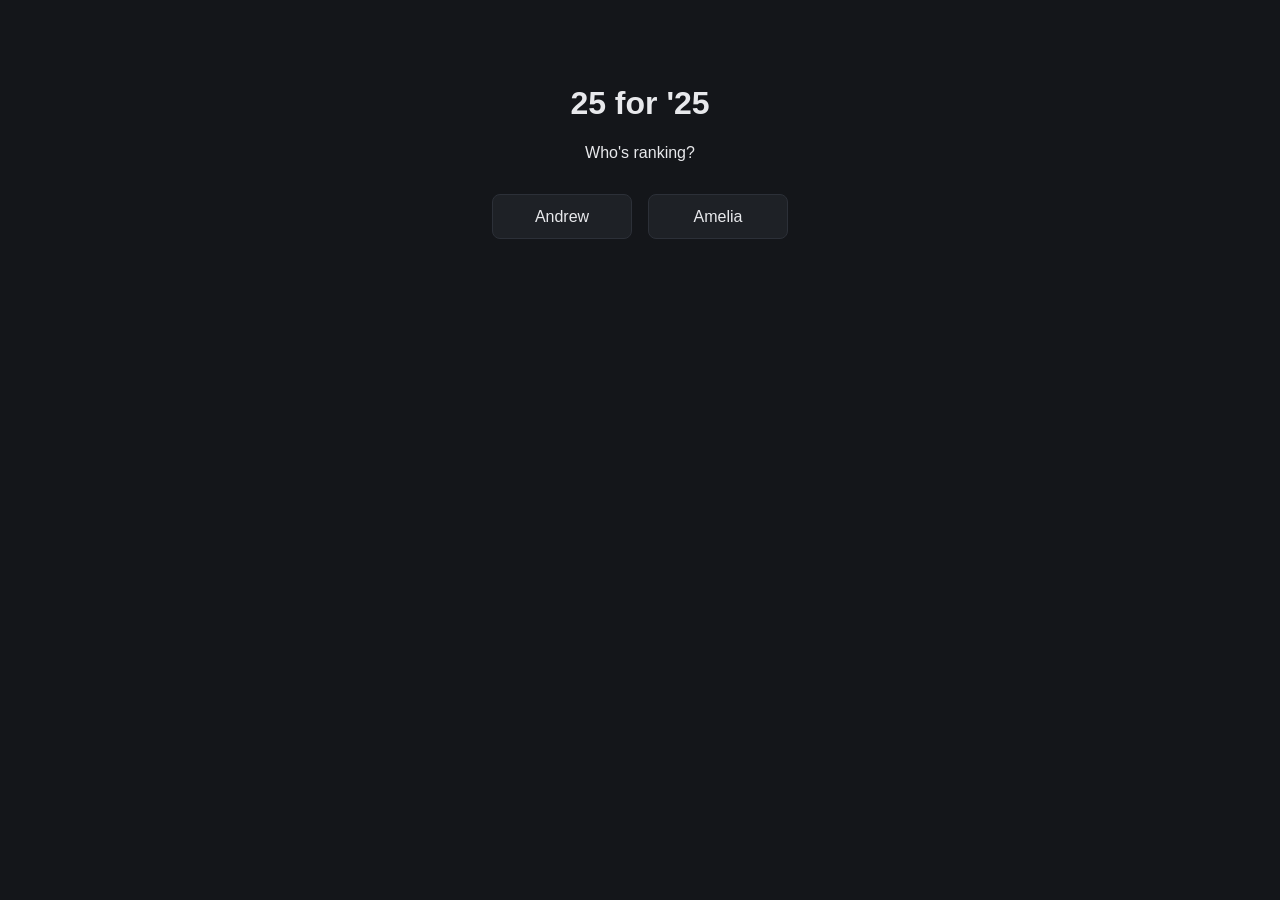
<file: index.html>
<!DOCTYPE html>
<html lang="en">
<head>
<meta charset="UTF-8">
<meta name="viewport" content="width=device-width, initial-scale=1">
<title>25 for '25</title>
<link rel="stylesheet" href="style.css">
</head>
<body>
  <main class="picker">
    <h1>25 for '25</h1>
    <p>Who's ranking?</p>
    <div class="picker-buttons">
      <button id="btn-andrew" class="person-btn">Andrew</button>
      <button id="btn-amelia" class="person-btn">Amelia</button>
    </div>
  </main>

  <script src="config.js"></script>
  <script src="app.js"></script>
  <script>
    function choose(person) {
      setPerson(person);
      window.location.href = 'rank.html';
    }
    document.getElementById('btn-andrew').addEventListener('click', () => choose('Andrew'));
    document.getElementById('btn-amelia').addEventListener('click', () => choose('Amelia'));
  </script>
</body>
</html>
</file>
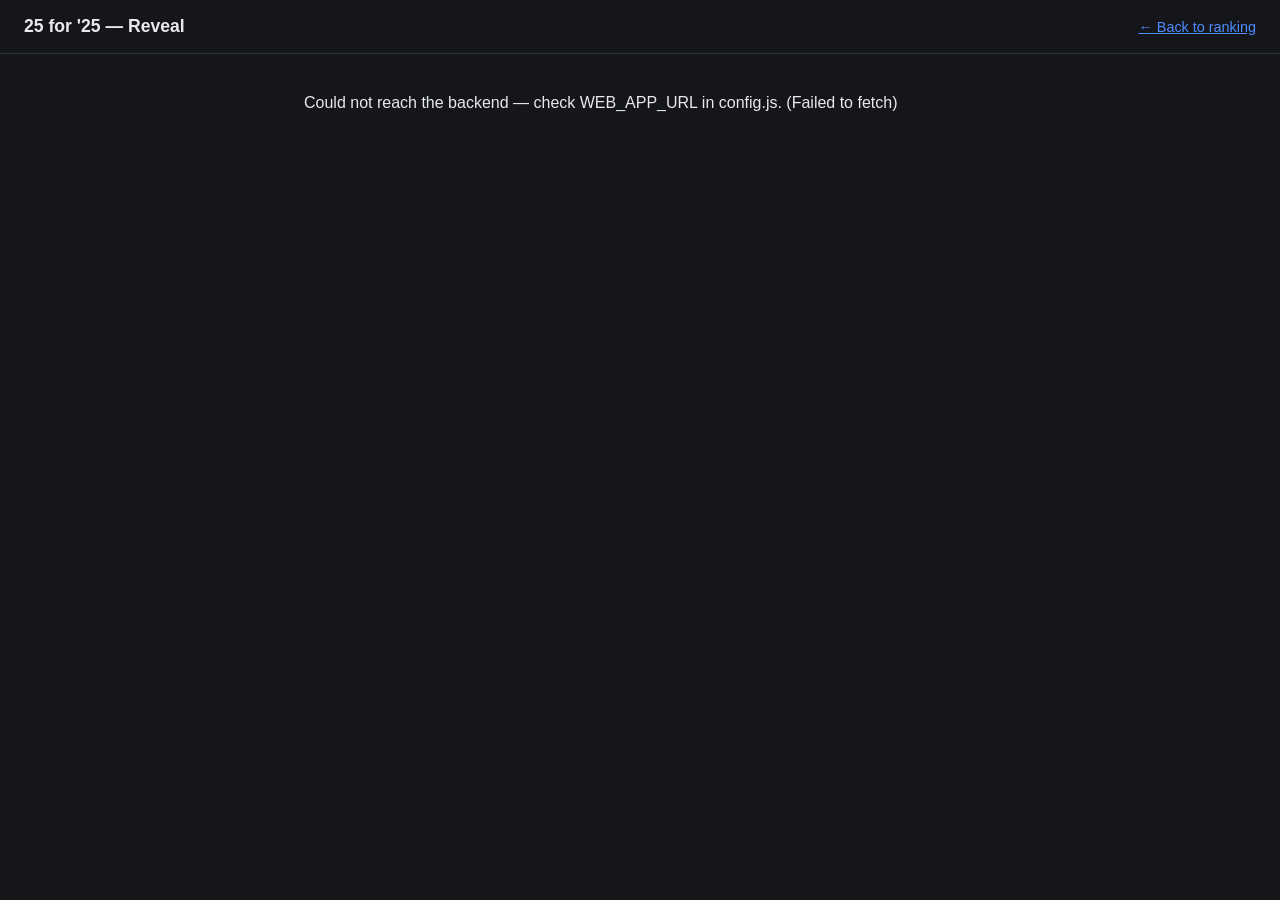
<file: reveal.html>
<!DOCTYPE html>
<html lang="en">
<head>
<meta charset="UTF-8">
<meta name="viewport" content="width=device-width, initial-scale=1">
<title>Reveal — 25 for '25</title>
<link rel="stylesheet" href="style.css">
</head>
<body>
  <header class="topbar">
    <h1>25 for '25 — Reveal</h1>
    <div class="whoami"><a href="rank.html">&larr; Back to ranking</a></div>
  </header>

  <main id="app">
    <p id="loading">Loading…</p>

    <div id="reveal-view" class="hidden">
      <p class="abstained-note" id="abstained-note"></p>

      <section class="stats-panel" id="stats-panel"></section>

      <section>
        <h2>Side by side</h2>
        <p class="hint">Click a row for director, cast, and Oscar detail.</p>
        <div class="table-wrap">
          <table id="compare-table">
            <thead>
              <tr>
                <th data-sort="combined_rank">New Rank</th>
                <th data-sort="title">Title</th>
                <th data-sort="andrew_rank">Andrew</th>
                <th data-sort="amelia_rank">Amelia</th>
                <th data-sort="delta">Delta</th>
                <th data-sort="big_picture_rank">Big Picture</th>
                <th data-sort="big_picture_delta">Δ vs BP</th>
              </tr>
            </thead>
            <tbody id="compare-body"></tbody>
          </table>
        </div>
      </section>

      <section>
        <h2>Biggest disagreements (delta &gt; 5)</h2>
        <div id="diff-panel"></div>
      </section>
    </div>
  </main>

  <script src="config.js"></script>
  <script src="app.js"></script>
  <script>
    let revealData = null;
    let sortKey = 'combined_rank';
    let sortAsc = true;

    async function init() {
      let data;
      try {
        data = await apiGet('reveal');
      } catch (err) {
        document.getElementById('loading').textContent =
          'Could not reach the backend — check WEB_APP_URL in config.js. (' + err.message + ')';
        return;
      }
      document.getElementById('loading').classList.add('hidden');
      revealData = data;
      document.getElementById('reveal-view').classList.remove('hidden');
      renderAbstained();
      renderStats();
      renderTable();
      renderDiffPanel();
      document.querySelectorAll('#compare-table th[data-sort]').forEach(th => {
        th.addEventListener('click', () => {
          const key = th.dataset.sort;
          if (sortKey === key) sortAsc = !sortAsc; else { sortKey = key; sortAsc = true; }
          renderTable();
        });
      });
    }

    function renderAbstained() {
      if (revealData.abstained) {
        document.getElementById('abstained-note').textContent =
          revealData.abstained.note + ' (' + revealData.abstained.title + ')';
      }
    }

    function statCard(label, valueHtml) {
      return '<div class="stat"><span class="stat-label">' + label + '</span>' + valueHtml + '</div>';
    }

    function eraLeanValue(year) {
      if (year == null) return '<span class="stat-value">—</span>';
      return '<span class="stat-value">' + year + '</span>';
    }

    function genreLeanValue(lean) {
      if (lean == null) return '<span class="stat-value">—</span>';
      return '<span class="stat-value">' + escapeHtml(lean.genre) + ' <span class="stat-sub">(avg #' + lean.avg_rank.toFixed(1) + ')</span></span>';
    }

    function genderLeanValue(lean) {
      if (lean == null) return '<span class="stat-value">—</span>';
      var bits = [];
      if (lean.male_avg_rank != null) bits.push('male avg #' + lean.male_avg_rank.toFixed(1));
      if (lean.female_avg_rank != null) bits.push('female avg #' + lean.female_avg_rank.toFixed(1));
      var label = lean.lean === 'even' ? 'Even split' : lean.lean === 'male' ? 'Leans male-led' : 'Leans female-led';
      return '<span class="stat-value">' + label + ' <span class="stat-sub">(' + bits.join(' · ') + ')</span></span>';
    }

    function renderStats() {
      const s = revealData.stats;
      const panel = document.getElementById('stats-panel');
      const waiting = '<span class="stat-value stat-waiting">Waiting on both…</span>';
      panel.innerHTML =
        statCard('Andrew&rsquo;s #1', '<span class="stat-value">' + (s.andrew_number_one ? escapeHtml(s.andrew_number_one) : '—') + '</span>') +
        statCard('Amelia&rsquo;s #1', '<span class="stat-value">' + (s.amelia_number_one ? escapeHtml(s.amelia_number_one) : '—') + (s.same_number_one ? ' 🎯 same pick!' : '') + '</span>') +
        statCard('Agreement rate', s.agreement_rate ? '<span class="stat-value">' + s.agreement_rate.count + '/' + s.agreement_rate.total + ' <span class="stat-sub">within 2 spots</span></span>' : waiting) +
        statCard('Biggest shared love', s.biggest_shared_love ? '<span class="stat-value">' + escapeHtml(s.biggest_shared_love.title) + '</span>' : waiting) +
        statCard('Biggest shared hate', s.biggest_shared_hate ? '<span class="stat-value">' + escapeHtml(s.biggest_shared_hate.title) + '</span>' : waiting) +
        statCard('Biggest disagreement', s.biggest_disagreement ? '<span class="stat-value">' + escapeHtml(s.biggest_disagreement.title) + ' (Δ' + s.biggest_disagreement.delta + ')</span>' : waiting) +
        statCard('Biggest Big Picture snub', s.biggest_snub ? '<span class="stat-value">' + escapeHtml(s.biggest_snub.title) + ' <span class="delta-up">+' + s.biggest_snub.big_picture_delta + '</span></span>' : waiting) +
        statCard('Most overrated by Big Picture', s.most_overrated ? '<span class="stat-value">' + escapeHtml(s.most_overrated.title) + ' <span class="delta-down">' + s.most_overrated.big_picture_delta + '</span></span>' : waiting) +
        statCard('Andrew&rsquo;s era lean', eraLeanValue(s.andrew_era_lean)) +
        statCard('Amelia&rsquo;s era lean', eraLeanValue(s.amelia_era_lean)) +
        statCard('Andrew&rsquo;s genre lean', genreLeanValue(s.andrew_genre_lean)) +
        statCard('Amelia&rsquo;s genre lean', genreLeanValue(s.amelia_genre_lean)) +
        statCard('Andrew&rsquo;s gender lean', genderLeanValue(s.andrew_gender_lean)) +
        statCard('Amelia&rsquo;s gender lean', genderLeanValue(s.amelia_gender_lean));
    }

    function formatDelta(d) {
      if (d == null) return '—';
      if (d > 0) return '<span class="delta-up">+' + d + '</span>';
      if (d < 0) return '<span class="delta-down">' + d + '</span>';
      return '<span class="delta-flat">0</span>';
    }

    function renderTable() {
      const rows = revealData.movies.slice().sort((a, b) => {
        const av = a[sortKey], bv = b[sortKey];
        if (av == null && bv == null) return 0;
        if (av == null) return 1;
        if (bv == null) return -1;
        const cmp = typeof av === 'string' ? av.localeCompare(bv) : av - bv;
        return sortAsc ? cmp : -cmp;
      });
      const body = document.getElementById('compare-body');
      body.innerHTML = '';
      rows.forEach(m => {
        const tr = document.createElement('tr');
        tr.className = 'movie-summary-row';
        tr.innerHTML =
          '<td>' + (m.combined_rank == null ? '—' : m.combined_rank) + '</td>' +
          '<td>' + escapeHtml(m.title) + ' <span class="movie-year">(' + m.year + ')</span></td>' +
          '<td>' + (m.andrew_rank == null ? '—' : m.andrew_rank) + '</td>' +
          '<td>' + (m.amelia_rank == null ? '—' : m.amelia_rank) + '</td>' +
          '<td>' + (m.delta == null ? '—' : m.delta) + '</td>' +
          '<td>#' + m.big_picture_rank + '</td>' +
          '<td>' + formatDelta(m.big_picture_delta) + '</td>';

        const detailTr = document.createElement('tr');
        detailTr.className = 'movie-detail-row hidden';
        const td = document.createElement('td');
        td.colSpan = 7;
        td.innerHTML =
          '<div class="movie-detail">' +
            '<p><strong>Genre:</strong> ' + escapeHtml(m.genre || '—') + '</p>' +
            '<p><strong>Lead:</strong> ' + escapeHtml(m.lead_gender || '—') + '</p>' +
            '<p><strong>Director:</strong> ' + escapeHtml(m.director || '—') + '</p>' +
            '<p><strong>Starring:</strong> ' + escapeHtml(m.cast || '—') + '</p>' +
            '<p><strong>Oscar wins:</strong> ' + escapeHtml(m.oscar_wins || 'none') + '</p>' +
            '<p><strong>Oscar losses:</strong> ' + escapeHtml(m.oscar_losses || 'not nominated') + '</p>' +
            '<p><strong>Best Picture that year:</strong> ' + escapeHtml(m.best_picture_winner || '—') + '</p>' +
          '</div>';
        detailTr.appendChild(td);

        tr.addEventListener('click', () => detailTr.classList.toggle('hidden'));

        body.appendChild(tr);
        body.appendChild(detailTr);
      });
    }

    function renderDiffPanel() {
      const diffs = revealData.movies.filter(m => m.delta > 5).slice().sort((a, b) => b.delta - a.delta);
      const container = document.getElementById('diff-panel');
      if (!diffs.length) {
        container.textContent = 'No big disagreements — pretty aligned!';
        return;
      }
      container.innerHTML = diffs.map(m =>
        '<div class="diff-card">' +
          '<h3>' + escapeHtml(m.title) + ' <span class="movie-year">(' + m.year + ')</span> — Δ' + m.delta + '</h3>' +
          '<p><strong>Andrew (#' + m.andrew_rank + '):</strong> ' + escapeHtml(m.andrew_note || '—') + '</p>' +
          '<p><strong>Amelia (#' + m.amelia_rank + '):</strong> ' + escapeHtml(m.amelia_note || '—') + '</p>' +
        '</div>'
      ).join('');
    }

    init();
  </script>
</body>
</html>
</file>
<file: style.css>
:root {
  --bg: #14161a;
  --panel: #1e2126;
  --border: #2c3038;
  --text: #e8e9ec;
  --muted: #9298a3;
  --accent: #4f8cff;
  --danger: #e05252;
}

* { box-sizing: border-box; }

body {
  margin: 0;
  font-family: -apple-system, BlinkMacSystemFont, "Segoe UI", Roboto, sans-serif;
  background: var(--bg);
  color: var(--text);
}

.topbar {
  display: flex;
  justify-content: space-between;
  align-items: center;
  flex-wrap: wrap;
  gap: 0.5rem;
  padding: 1rem 1.5rem;
  border-bottom: 1px solid var(--border);
}

.topbar h1 { font-size: 1.1rem; margin: 0; }
.whoami { color: var(--muted); font-size: 0.9rem; }
.whoami a { color: var(--accent); }

main { max-width: 720px; margin: 0 auto; padding: 1.5rem; }

.picker { text-align: center; padding-top: 4rem; }
.picker-buttons { display: flex; gap: 1rem; justify-content: center; margin-top: 2rem; }

button {
  font-size: 1rem;
  padding: 0.6rem 1.2rem;
  border-radius: 8px;
  border: 1px solid var(--border);
  background: var(--panel);
  color: var(--text);
  cursor: pointer;
}
button.primary { background: var(--accent); border-color: var(--accent); color: #08101f; font-weight: 600; }
button.danger { background: transparent; border-color: var(--danger); color: var(--danger); }
button.person-btn { min-width: 140px; padding: 0.8rem; }

.hidden { display: none !important; }

.hint { color: var(--muted); font-size: 0.9rem; }

.movie-list { list-style: none; margin: 0; padding: 0; }
.movie-row {
  display: flex;
  align-items: center;
  gap: 0.75rem;
  background: var(--panel);
  border: 1px solid var(--border);
  border-radius: 8px;
  padding: 0.6rem 0.8rem;
  margin-bottom: 0.5rem;
}
.movie-row.read-only { padding: 0.5rem 0.8rem; }
.movie-rank {
  flex: 0 0 auto;
  width: 1.8rem;
  text-align: right;
  font-weight: 700;
  color: var(--accent);
  font-variant-numeric: tabular-nums;
}
.chart-delta {
  flex: 0 0 auto;
  width: 2.6rem;
  font-size: 0.8rem;
  font-variant-numeric: tabular-nums;
  text-align: left;
}
.drag-handle { cursor: grab; color: var(--muted); }
.movie-title-block { flex: 0 0 320px; width: 320px; display: flex; flex-direction: column; gap: 0.15rem; overflow: hidden; }
.movie-title { flex: 0 0 auto; }
.movie-year { color: var(--muted); font-size: 0.85em; }
.movie-meta { color: var(--muted); font-size: 0.78rem; }
.movie-note {
  flex: 1;
  resize: none;
  height: 3.4rem;
  overflow-y: auto;
  background: var(--bg);
  color: var(--text);
  border: 1px solid var(--border);
  border-radius: 6px;
  padding: 0.4rem;
  font-family: inherit;
}

.abstained { color: var(--muted); font-style: italic; padding: 0.5rem 0; }

.save-status { min-height: 1.2em; color: var(--muted); font-size: 0.85rem; margin: 0.5rem 0; }

.banner { background: var(--panel); border: 1px solid var(--accent); border-radius: 8px; padding: 0.8rem 1rem; }

.table-wrap { overflow-x: auto; }
table { width: 100%; border-collapse: collapse; margin-top: 0.5rem; }
th, td { text-align: left; padding: 0.5rem; border-bottom: 1px solid var(--border); white-space: nowrap; }
th { cursor: pointer; color: var(--muted); font-weight: 600; user-select: none; }
th:hover { color: var(--text); }

.movie-summary-row { cursor: pointer; }
.movie-summary-row:hover { background: var(--panel); }
.movie-detail-row td { white-space: normal; background: var(--panel); border-bottom: 1px solid var(--border); }
.movie-detail p { margin: 0.3rem 0; color: var(--muted); }
.movie-detail strong { color: var(--text); }

.delta-up { color: #4caf6d; font-weight: 600; }
.delta-down { color: var(--danger); font-weight: 600; }
.delta-flat { color: var(--muted); }

.stats-panel { display: grid; grid-template-columns: repeat(auto-fit, minmax(180px, 1fr)); gap: 0.75rem; margin: 1rem 0; }
.stat { background: var(--panel); border: 1px solid var(--border); border-radius: 8px; padding: 0.75rem; }
.stat-label { display: block; color: var(--muted); font-size: 0.8rem; }
.stat-value { display: block; font-size: 1.1rem; font-weight: 600; margin-top: 0.2rem; }
.stat-value.stat-waiting { color: var(--muted); font-weight: 400; font-size: 0.95rem; }
.stat-sub { color: var(--muted); font-weight: 400; font-size: 0.8rem; }

.diff-card { background: var(--panel); border: 1px solid var(--border); border-radius: 8px; padding: 0.75rem 1rem; margin-bottom: 0.75rem; }
.diff-card h3 { margin: 0 0 0.4rem; font-size: 1rem; }
.diff-card p { margin: 0.2rem 0; color: var(--muted); }

.abstained-note { color: var(--muted); font-size: 0.9rem; }
</file>
